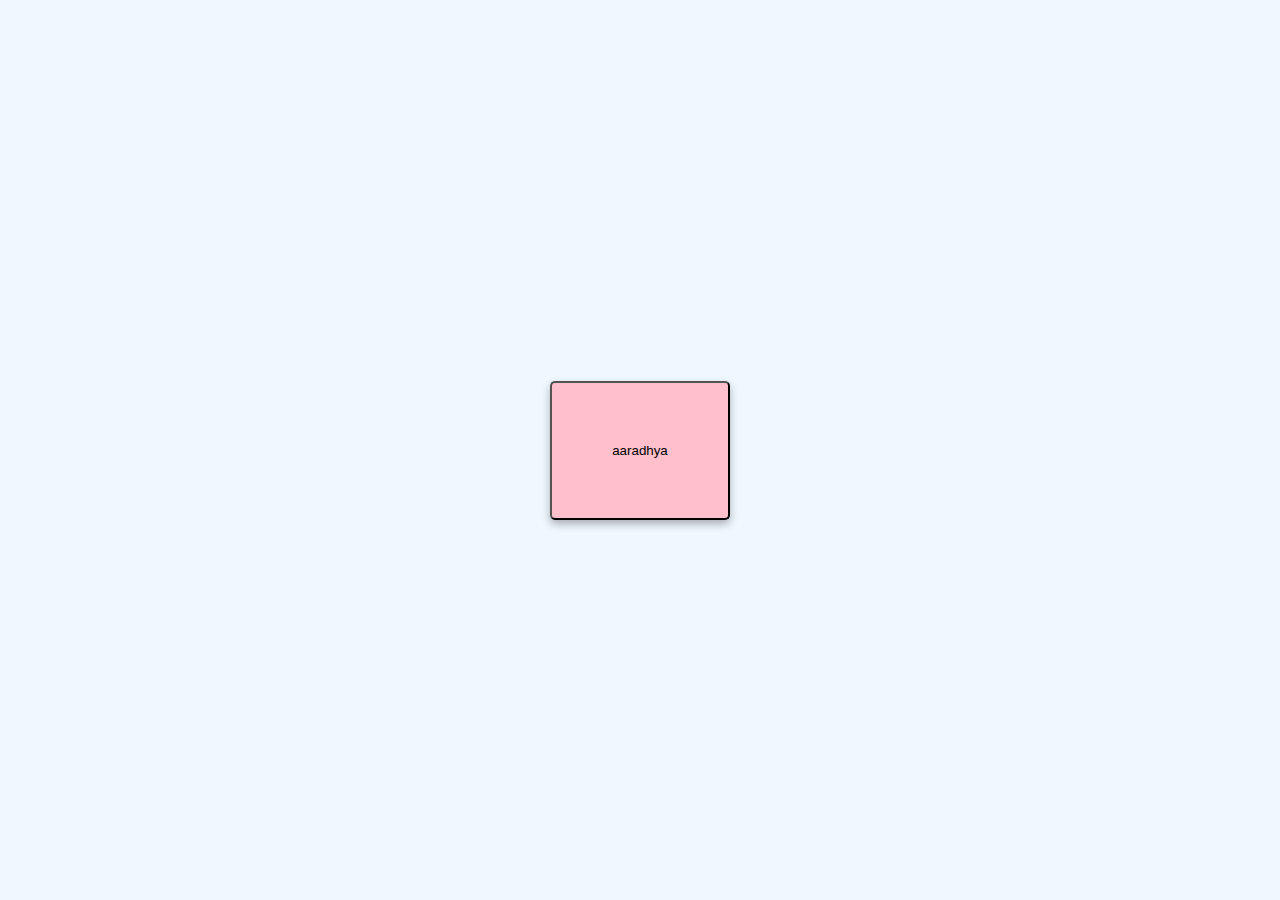
<file: 16-projects/button-ripple-effect/index.html>
<!DOCTYPE html>
<html lang="en">
<head>
    <meta charset="UTF-8">
    <meta http-equiv="X-UA-Compatible" content="IE=edge">
    <meta name="viewport" content="width=device-width, initial-scale=1.0">
    <title>Button Ripple Effect</title>
    <link rel="stylesheet" href="style.css">
</head>
<body>
<button class="btn"><span>aaradhya</span></button>

    <script src="index.js"></script>
</body>
</html>
</file>
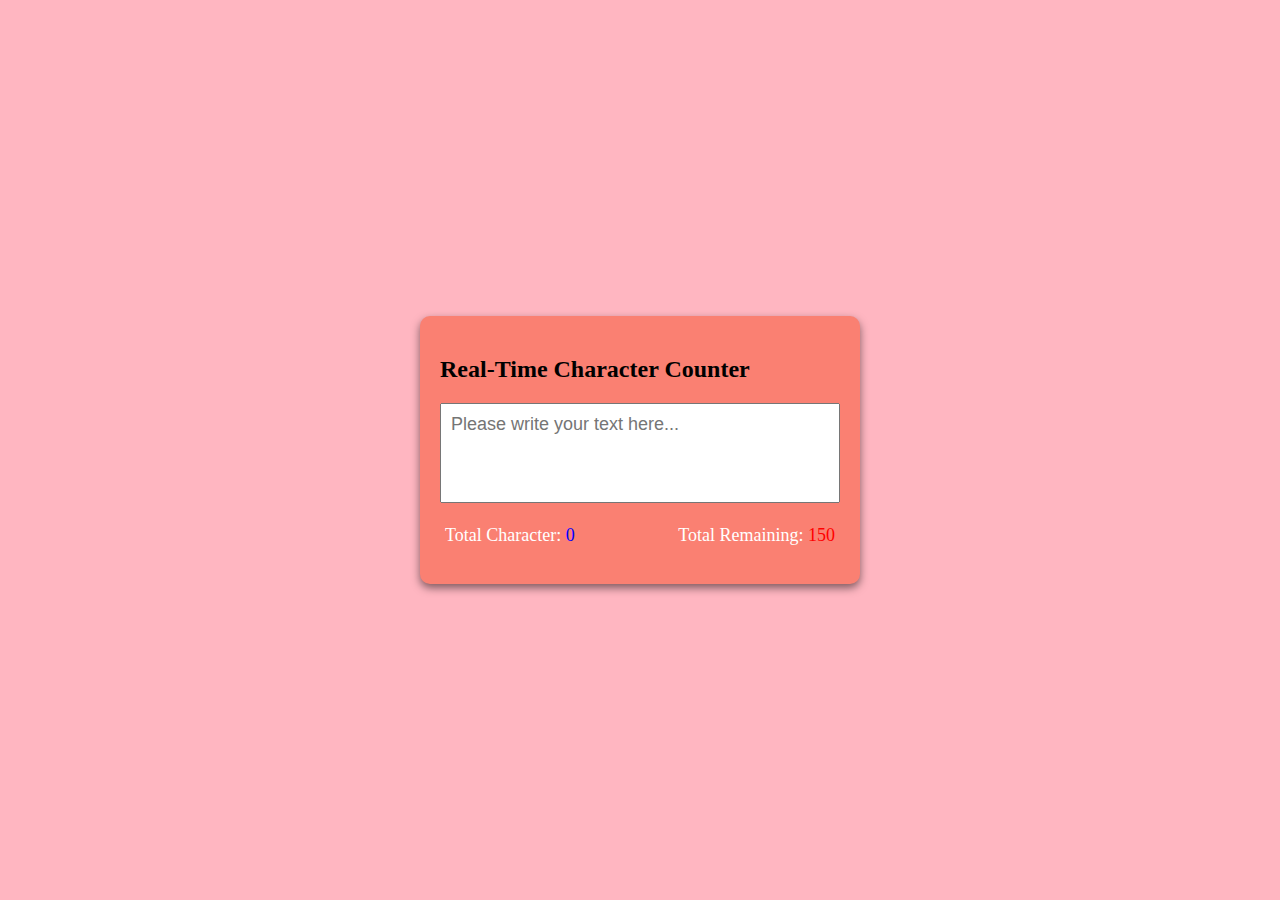
<file: 16-projects/character-counter/index.html>
<!DOCTYPE html>
<html lang="en">

<head>
    <meta charset="UTF-8">
    <meta http-equiv="X-UA-Compatible" content="IE=edge">
    <meta name="viewport" content="width=device-width, initial-scale=1.0">
    <title>Character Counter</title>
    <link rel="stylesheet" href="style.css">
</head>

<body>
    <div class="container">
        <h2>Real-Time Character Counter</h2>
        <textarea id="textarea" class="textarea" placeholder="Please write your text here..." maxlength="150 "></textarea>
        <div class="counter-container">
            <p>Total Character: <span class="total-counter" id="total-counter">30</span></p>
            <p>Total Remaining: <span class="remaining-counter" id="remaining-counter">30</span></p>
        </div>
    </div>


    <script src="index.js"></script>
</body>

</html>
</file>
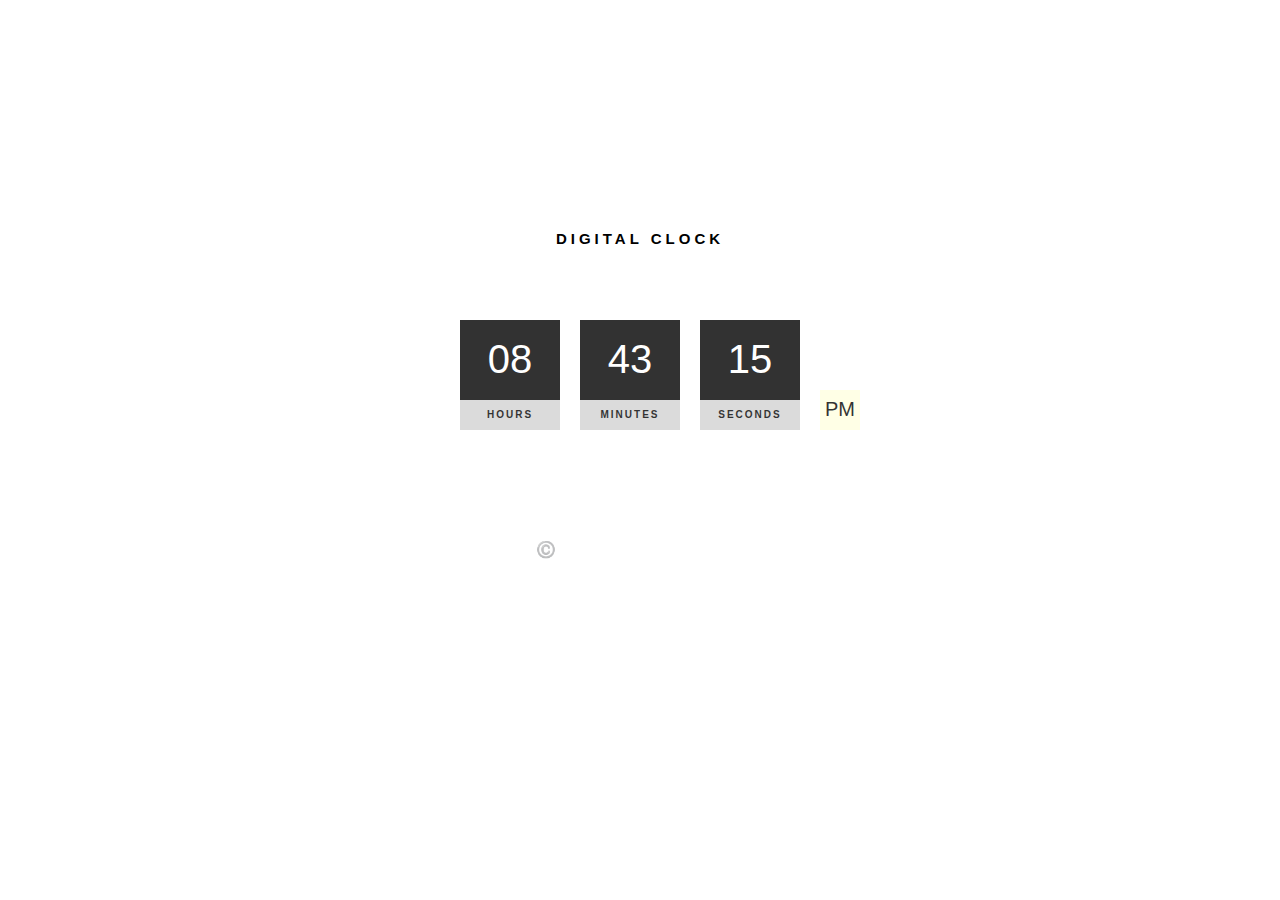
<file: 16-projects/digital clock/index.html>
<!DOCTYPE html>
<html lang="en">

<head>
    <meta charset="UTF-8">
    <meta http-equiv="X-UA-Compatible" content="IE=edge">
    <meta name="viewport" content="width=device-width, initial-scale=1.0">
    <title>DG-Clock </title>
    <link rel="stylesheet" href="style.css">
</head>

<body>
    <h2>Digital Clock</h2>
    <div class="clock">
        <div>
            <span id="hour">00</span>
            <span class="text">Hours</span>
        </div>
        <div>
            <span id="minutes">00</span>
            <span class="text">Minutes</span>
        </div>
        <div>
            <span id="seconds">00</span>
            <span class="text">Seconds</span>
        </div>
        <div>
            <span id="ampm">AM</span>
        </div>
    </div>

    <footer>
        ©️ DG-Clock AaradhyaTiwari
    </footer>



    <script src="inedx.js"></script>
</body>

</html>
</file>
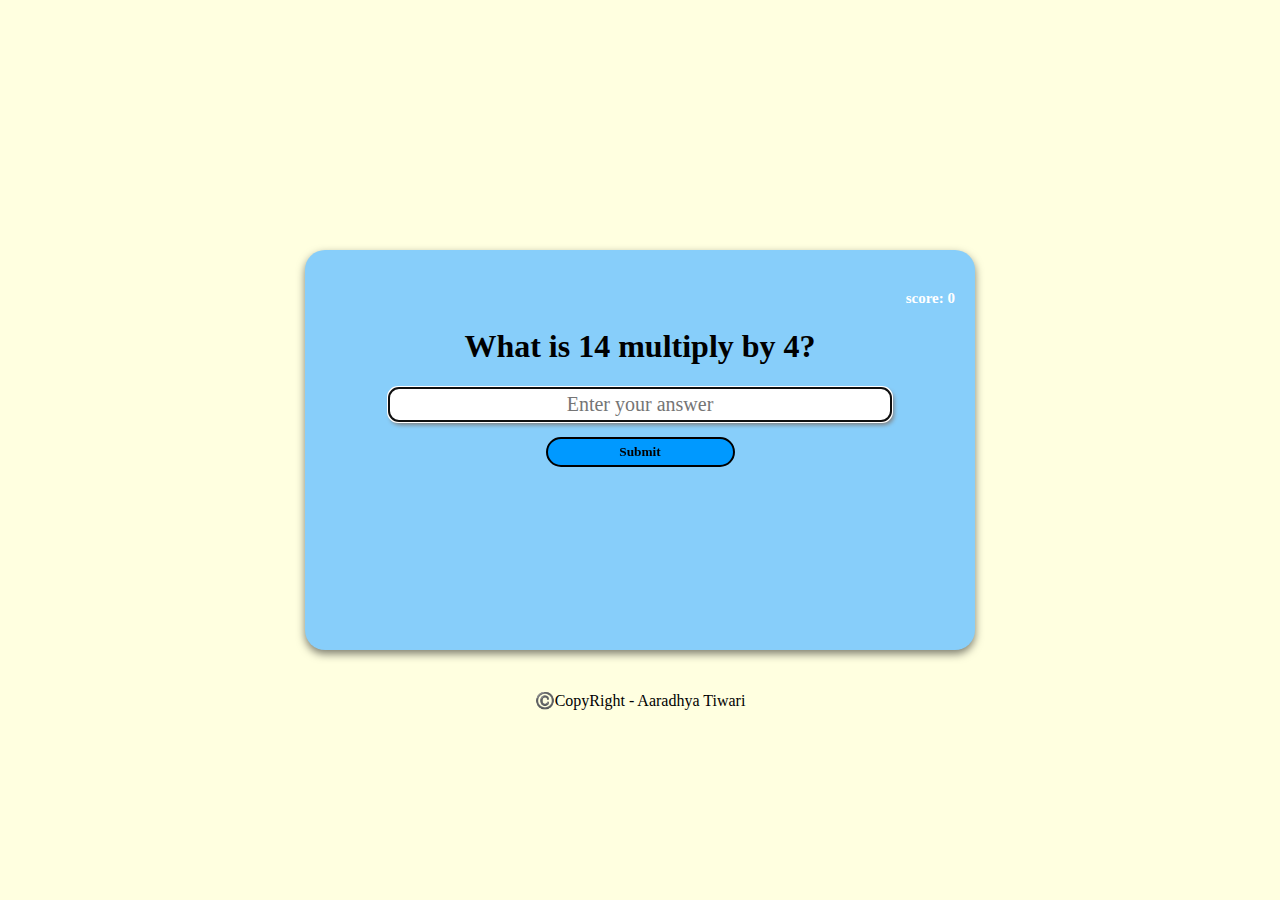
<file: 16-projects/Multiplication-App/index.html>
<!DOCTYPE html>
<html lang="en">

<head>
    <meta charset="UTF-8">
    <meta http-equiv="X-UA-Compatible" content="IE=edge">
    <meta name="viewport" content="width=device-width, initial-scale=1.0">
    <title>Multiplication App</title>
    <link rel="stylesheet" href="style.css">
</head>

<body>
    <form class="form" id="form">
        <h4 class="score" id="score">score: 0</h4>
        <h1 id="question">What is 1 multiply by 1?</h1>
        <input type="text" class="input" id="input" placeholder="Enter your answer" autofocus autocomplete="off">
        <button type="submit" class="btn">Submit</button>
    </form>
    <footer>
        ©️CopyRight - Aaradhya Tiwari
    </footer>


    <script src="index.js"></script>
</body>

</html>
</file>
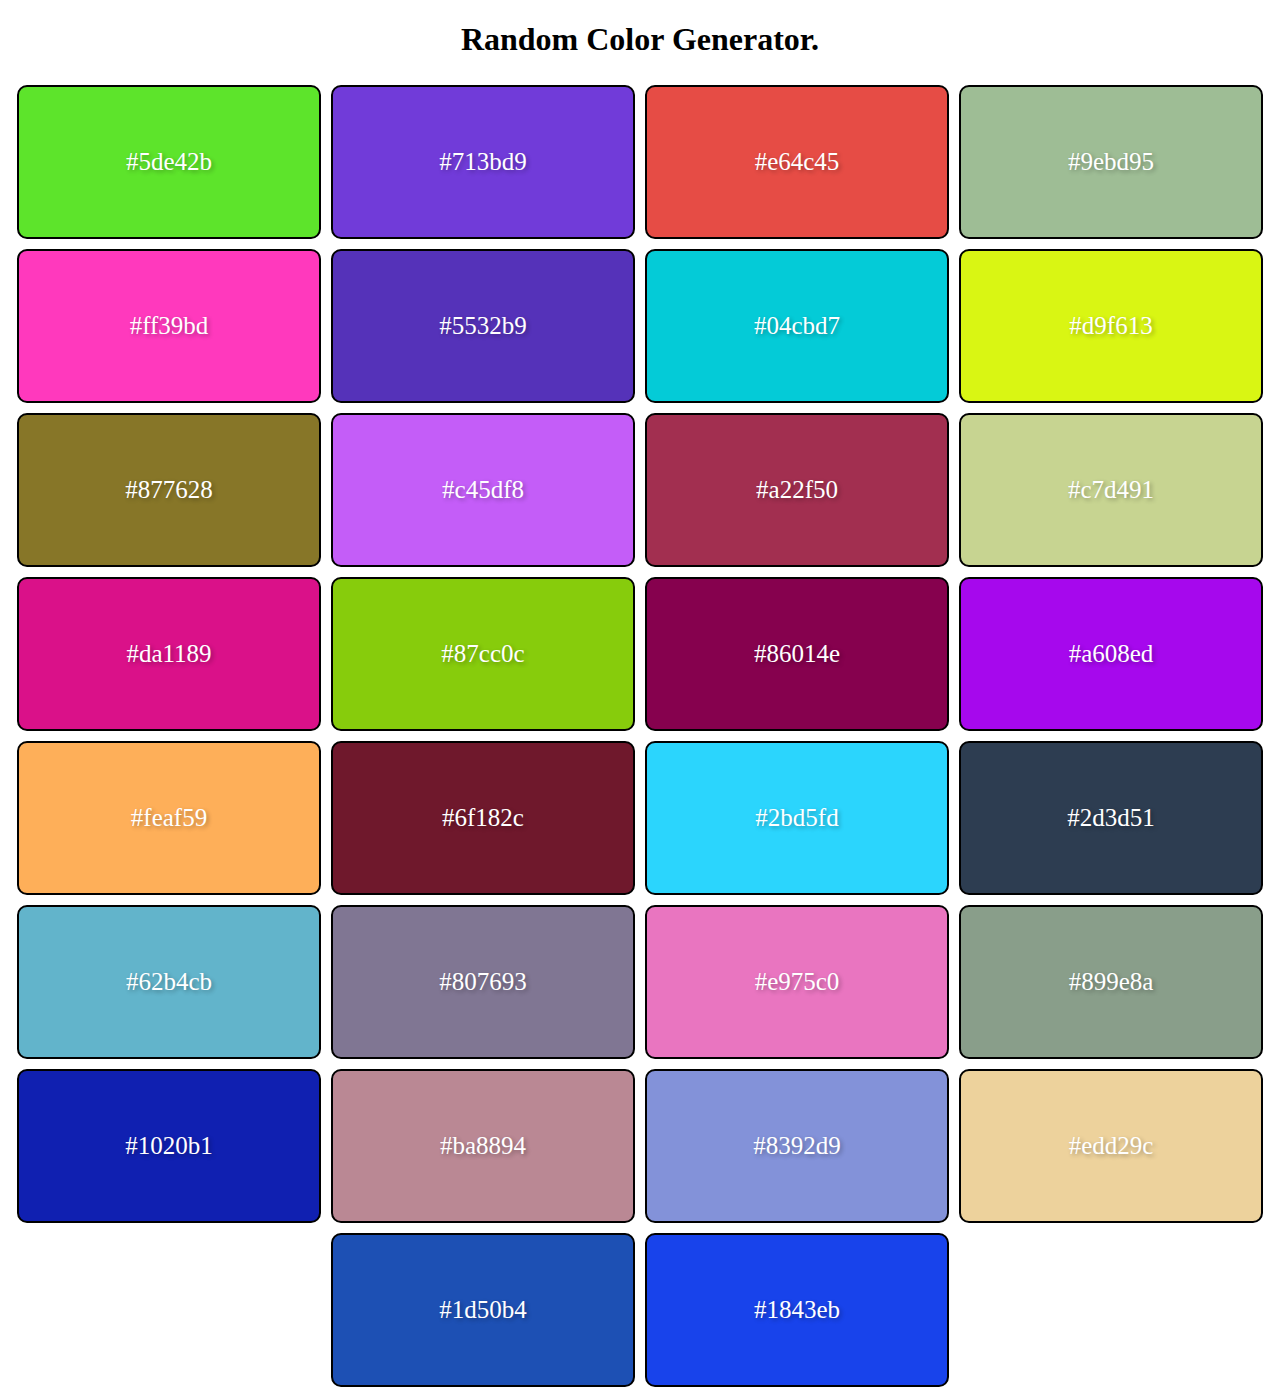
<file: 16-projects/random-color-generator/index.html>
<!DOCTYPE html>
<html lang="en">

<head>
    <meta charset="UTF-8">
    <meta http-equiv="X-UA-Compatible" content="IE=edge">
    <meta name="viewport" content="width=device-width, initial-scale=1.0">
    <title>Random Color Generator</title>
    <link rel="stylesheet" href="style.css">
</head>

<body>
    <h1>Random Color Generator.</h1>

    <div class="container">
    </div>


    <script src="index.js"></script>
</body>

</html>
</file>
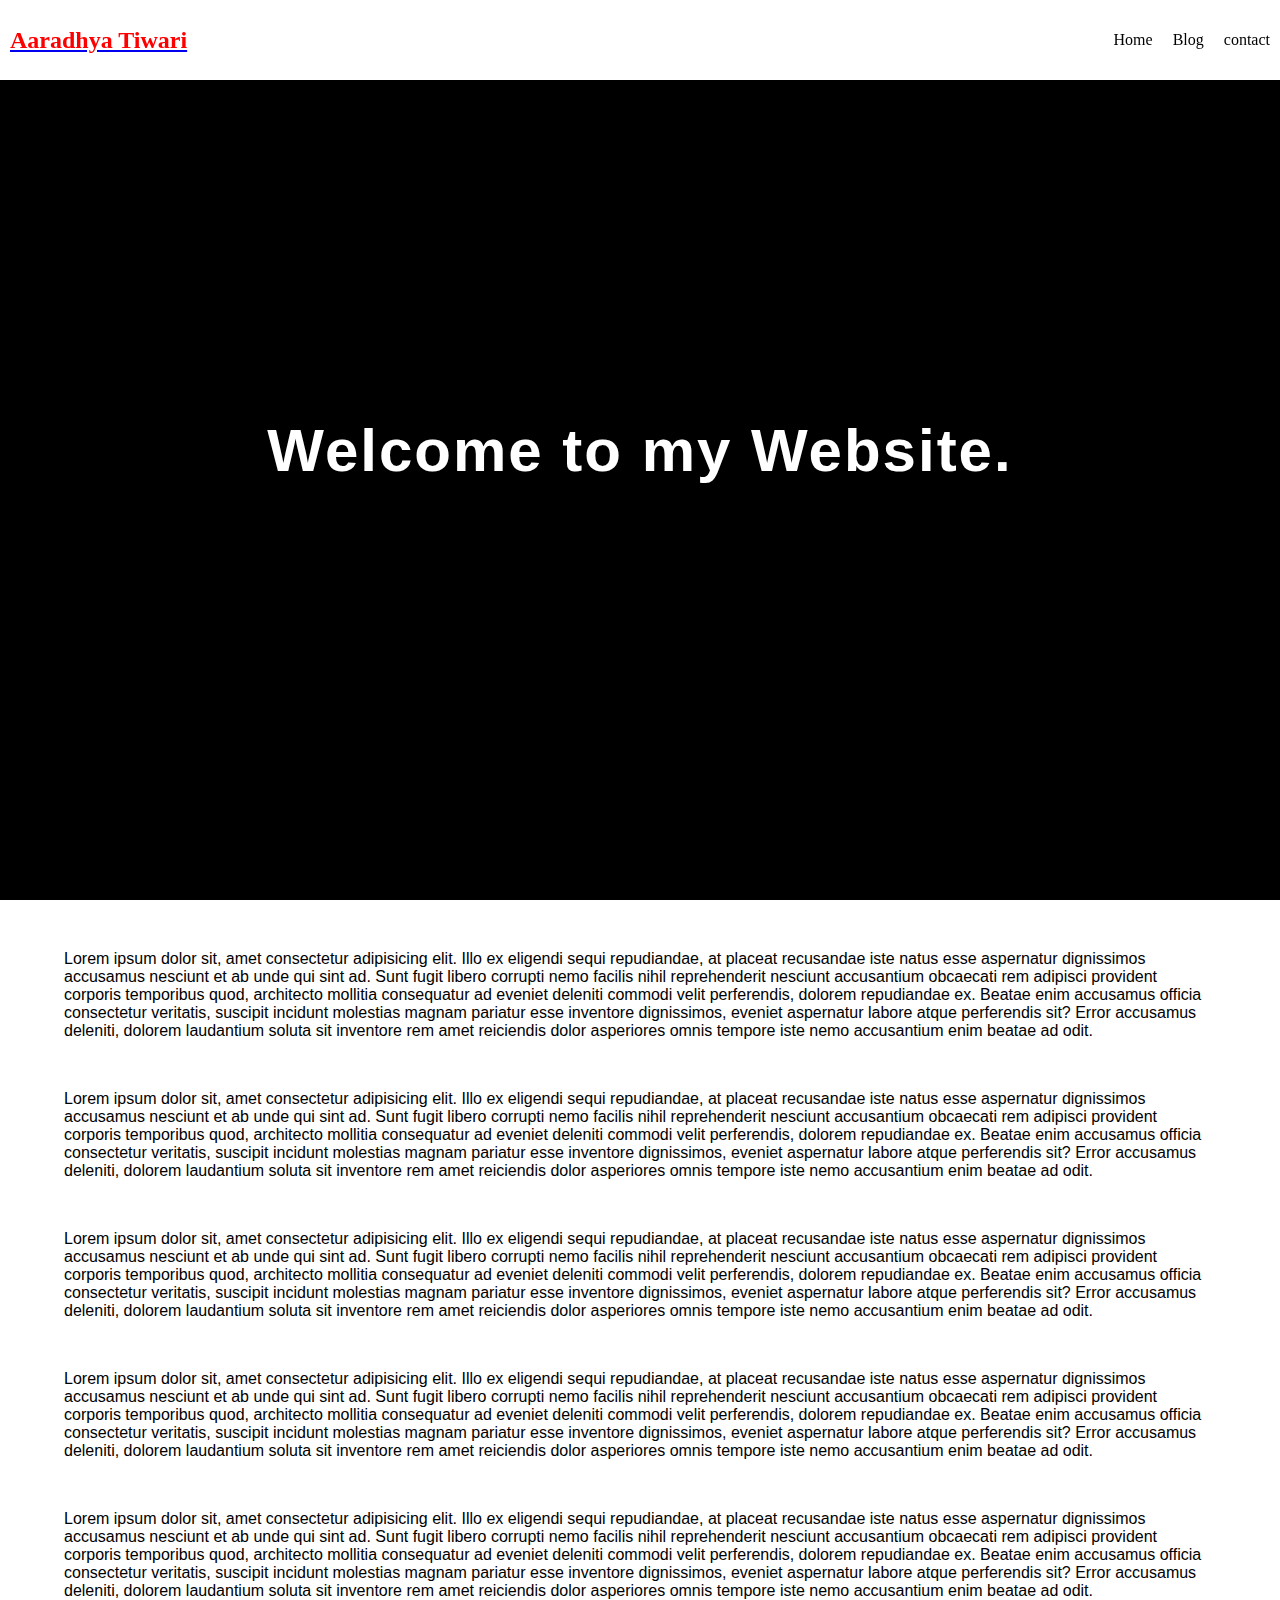
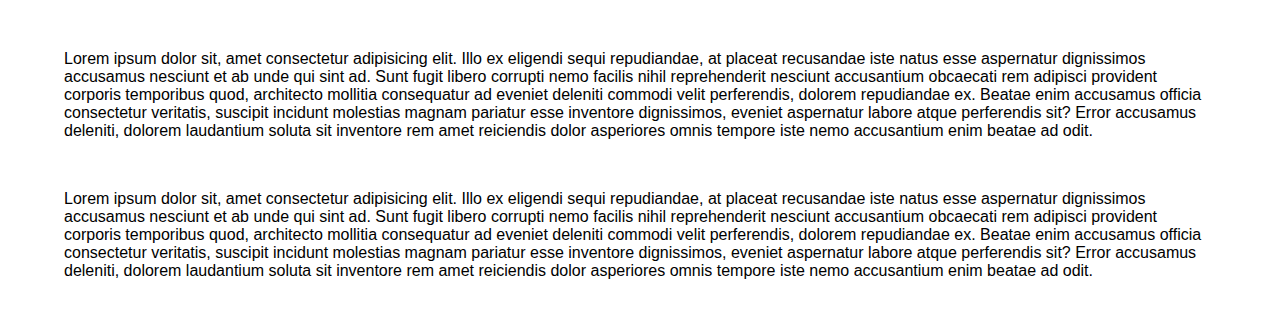
<file: 16-projects/sticky-navbar/index.html>
<!DOCTYPE html>
<html lang="en">

<head>
    <meta charset="UTF-8">
    <meta http-equiv="X-UA-Compatible" content="IE=edge">
    <meta name="viewport" content="width=device-width, initial-scale=1.0">
    <title>Sticky Navbar</title>
    <link rel="stylesheet" href="style.css">
</head>

<body>
    <div class="navbar ">
        <a href="/index.html">
            <h2 class="logo">Aaradhya Tiwari</h2>
        </a>

        <ul>
            <li><a href="#">Home</a></li>
            <li><a href="#">Blog</a></li>
            <li><a href="#">contact</a></li>
        </ul>
    </div>
    <div class="top-container">
        <h1>Welcome to my Website.</h1>
    </div>
    <div class="bottom-container">
        <p class="text">Lorem ipsum dolor sit, amet consectetur adipisicing elit. Illo ex eligendi sequi repudiandae, at
            placeat
            recusandae iste natus esse aspernatur dignissimos accusamus nesciunt et ab unde qui sint ad. Sunt fugit
            libero corrupti nemo facilis nihil reprehenderit nesciunt accusantium obcaecati rem adipisci provident
            corporis temporibus quod, architecto mollitia consequatur ad eveniet deleniti commodi velit perferendis,
            dolorem repudiandae ex. Beatae enim accusamus officia consectetur veritatis, suscipit incidunt molestias
            magnam pariatur esse inventore dignissimos, eveniet aspernatur labore atque perferendis sit? Error accusamus
            deleniti, dolorem laudantium soluta sit inventore rem amet reiciendis dolor asperiores omnis tempore iste
            nemo accusantium enim beatae ad odit.</p>
        <p class="text">Lorem ipsum dolor sit, amet consectetur adipisicing elit. Illo ex eligendi sequi repudiandae, at
            placeat
            recusandae iste natus esse aspernatur dignissimos accusamus nesciunt et ab unde qui sint ad. Sunt fugit
            libero corrupti nemo facilis nihil reprehenderit nesciunt accusantium obcaecati rem adipisci provident
            corporis temporibus quod, architecto mollitia consequatur ad eveniet deleniti commodi velit perferendis,
            dolorem repudiandae ex. Beatae enim accusamus officia consectetur veritatis, suscipit incidunt molestias
            magnam pariatur esse inventore dignissimos, eveniet aspernatur labore atque perferendis sit? Error accusamus
            deleniti, dolorem laudantium soluta sit inventore rem amet reiciendis dolor asperiores omnis tempore iste
            nemo accusantium enim beatae ad odit.</p>
        <p class="text">Lorem ipsum dolor sit, amet consectetur adipisicing elit. Illo ex eligendi sequi repudiandae, at
            placeat
            recusandae iste natus esse aspernatur dignissimos accusamus nesciunt et ab unde qui sint ad. Sunt fugit
            libero corrupti nemo facilis nihil reprehenderit nesciunt accusantium obcaecati rem adipisci provident
            corporis temporibus quod, architecto mollitia consequatur ad eveniet deleniti commodi velit perferendis,
            dolorem repudiandae ex. Beatae enim accusamus officia consectetur veritatis, suscipit incidunt molestias
            magnam pariatur esse inventore dignissimos, eveniet aspernatur labore atque perferendis sit? Error accusamus
            deleniti, dolorem laudantium soluta sit inventore rem amet reiciendis dolor asperiores omnis tempore iste
            nemo accusantium enim beatae ad odit.</p>
        <p class="text">Lorem ipsum dolor sit, amet consectetur adipisicing elit. Illo ex eligendi sequi repudiandae, at
            placeat
            recusandae iste natus esse aspernatur dignissimos accusamus nesciunt et ab unde qui sint ad. Sunt fugit
            libero corrupti nemo facilis nihil reprehenderit nesciunt accusantium obcaecati rem adipisci provident
            corporis temporibus quod, architecto mollitia consequatur ad eveniet deleniti commodi velit perferendis,
            dolorem repudiandae ex. Beatae enim accusamus officia consectetur veritatis, suscipit incidunt molestias
            magnam pariatur esse inventore dignissimos, eveniet aspernatur labore atque perferendis sit? Error accusamus
            deleniti, dolorem laudantium soluta sit inventore rem amet reiciendis dolor asperiores omnis tempore iste
            nemo accusantium enim beatae ad odit.</p>
        <p class="text">Lorem ipsum dolor sit, amet consectetur adipisicing elit. Illo ex eligendi sequi repudiandae, at
            placeat
            recusandae iste natus esse aspernatur dignissimos accusamus nesciunt et ab unde qui sint ad. Sunt fugit
            libero corrupti nemo facilis nihil reprehenderit nesciunt accusantium obcaecati rem adipisci provident
            corporis temporibus quod, architecto mollitia consequatur ad eveniet deleniti commodi velit perferendis,
            dolorem repudiandae ex. Beatae enim accusamus officia consectetur veritatis, suscipit incidunt molestias
            magnam pariatur esse inventore dignissimos, eveniet aspernatur labore atque perferendis sit? Error accusamus
            deleniti, dolorem laudantium soluta sit inventore rem amet reiciendis dolor asperiores omnis tempore iste
            nemo accusantium enim beatae ad odit.</p>
        <p class="text">Lorem ipsum dolor sit, amet consectetur adipisicing elit. Illo ex eligendi sequi repudiandae, at
            placeat
            recusandae iste natus esse aspernatur dignissimos accusamus nesciunt et ab unde qui sint ad. Sunt fugit
            libero corrupti nemo facilis nihil reprehenderit nesciunt accusantium obcaecati rem adipisci provident
            corporis temporibus quod, architecto mollitia consequatur ad eveniet deleniti commodi velit perferendis,
            dolorem repudiandae ex. Beatae enim accusamus officia consectetur veritatis, suscipit incidunt molestias
            magnam pariatur esse inventore dignissimos, eveniet aspernatur labore atque perferendis sit? Error accusamus
            deleniti, dolorem laudantium soluta sit inventore rem amet reiciendis dolor asperiores omnis tempore iste
            nemo accusantium enim beatae ad odit.</p>
        <p class="text">Lorem ipsum dolor sit, amet consectetur adipisicing elit. Illo ex eligendi sequi repudiandae, at
            placeat
            recusandae iste natus esse aspernatur dignissimos accusamus nesciunt et ab unde qui sint ad. Sunt fugit
            libero corrupti nemo facilis nihil reprehenderit nesciunt accusantium obcaecati rem adipisci provident
            corporis temporibus quod, architecto mollitia consequatur ad eveniet deleniti commodi velit perferendis,
            dolorem repudiandae ex. Beatae enim accusamus officia consectetur veritatis, suscipit incidunt molestias
            magnam pariatur esse inventore dignissimos, eveniet aspernatur labore atque perferendis sit? Error accusamus
            deleniti, dolorem laudantium soluta sit inventore rem amet reiciendis dolor asperiores omnis tempore iste
            nemo accusantium enim beatae ad odit.</p>
            
    </div>


    <script src="index.js"></script>
</body>

</html>
</file>
<file: 16-projects/button-ripple-effect/style.css>
body{
    margin: 0;
    display: flex;
    justify-content: center;
    height: 100vh;
    align-items: center;
    background-color: aliceblue;
    font-family: sans-serif;
    font-weight: bold;
}

.btn{
    background-color: pink;
    padding: 60px 60px;
    border-radius: 5px;
    box-shadow: 0 4px 8px rgba(0, 0, 0, .3);
    text-decoration: none;
    color: black;
    
    overflow: hidden;
}
.btn span{
    
    z-index: 1;
}

.btn::before{
    content: "";
    position: absolute;
    background-color: orangered;
    width: 0;
    height: 0;
    left: var(--xPos);
    top: var(--yPos);
    transform: translate(-45%,-45%);
    border-radius: 50%;
    transition: width 0.5s, height 0.5s;
}

.btn:hover::before{
    width: 600px;
    height: 600px;
}
</file>
<file: 16-projects/character-counter/style.css>
body{
    margin: 0;
    background-color: lightpink;
    display: flex;
    justify-content: center;
    height: 100vh;
    align-items: center;
    font-family: cursive;
}

.container{
    background-color: salmon;
    width: 400px;
    padding: 20px;margin: 5px;
    border-radius: 10px;
    box-shadow: 0 4px 8px rgba(0, 0, 0, .5);
}

.textarea{
    resize: none;
    width: 100%;
    height: 100px;
    font-size: 18px;
    font-family: sans-serif;
    padding: 10px;
    box-sizing: border-box;
    border: soild 2px darkgray;
}

.counter-container{
    display: flex;
    justify-content: space-between;
    padding: 0 5px;
}

.counter-container p{
    font-size: 18px;
    color: white;
}

.total-counter{
    color: blue;
}
.remaining-counter{
    color: red;
}
</file>
<file: 16-projects/digital clock/style.css>
body{
    font-family: sans-serif;
    margin: 0;
    display: flex;
    flex-direction: column;
    align-items: center;
    height: 100vh;
    justify-content: center;
    background-image: url("https://images.unsplash.com/photo-1509023464722-18d996393ca8?ixlib=rb-4.0.3&ixid=MnwxMjA3fDB8MHxzZWFyY2h8Nnx8ZGFyayUyMGFlc3RoZXRpY3xlbnwwfDB8MHx8&auto=format&fit=crop&w=700&q=60");
    background-size: cover;
    background-repeat: no-repeat;
    color: white;
    overflow: hidden;
}

h2{
    text-transform: uppercase;
    letter-spacing: 4px;
    font-size: 15px;
    text-align: center;
    color: black;
    margin-top: 50px;
}
    
.clock{
    margin-top: 50px;
    display: flex;
}

.clock div{
    margin: 10px;
    position: relative;
}

.clock span{
    width: 100px;
    height: 80px;
    background-color: black;
    opacity: .8;
    display: flex;
    justify-content: center;
    align-items: center;
    font-size: 40px;
    text-shadow: 2px 2px 4px rgba(0,0,0);
}

.clock .text{
    height: 30px;
    font-size: 10px;
    font-weight: bold;
    text-transform: uppercase;
    letter-spacing: 2px;
    color: black;
    text-shadow: none;
    background-color: lightgrey;
    opacity: .8;
}

.clock #ampm{
    bottom: 0;
    position: absolute;
    width: 40px;
    height: 40px;
    font-size: 20px;
    color: black;
    background-color: lightyellow;
    text-shadow: none;
}

footer{
    opacity: .4;
    margin-top: 50px;
    width: 100%;
    height: 20vh;
    padding-top: 50px;
    text-align: center;
    position: relative;
}
</file>
<file: 16-projects/Multiplication-App/style.css>
body{
    margin: 0;
    display: flex;
    flex-direction: row;
    justify-content: center;
    height: 100vh;
    align-items: center;
    text-align: center;
    font-family: cursive;
    background-color: lightyellow;
}

form{
    margin: 40px auto;
    padding: 20px;
    width: 70vh;
    height: 40vh;
    border-radius: 20px;
    background-color: lightskyblue;
    box-shadow: 0 4px 8px rgba(0,0,0,.5);
}

.input{
    margin: 0 auto;
    display: block;
    width: 80%;
    box-sizing: border-box;
    font-size: 20px;
    text-align: center;
    padding: 5px;
    font-family: cursive;
    border-radius: 10px;
    border: solid 1px white;
    color: gray;
    box-shadow: 2px 3px 4px ;
}

.btn{
     background-color: rgb(0, 153, 255);
     width: 30%;
     display: block;
     margin: 15px auto;
     border-radius: 20px;
     padding: 5px;
     font-family: cursive;
     font-weight: bold;
     border: solid 2px black;
    cursor: pointer;
}     

.btn:hover{
    filter: brightness(.9);
}

.score{
    color: white;
    font-size: 15px;
    text-align: right;
}

footer{
    margin-top: 500px;
    position: absolute;
}
</file>
<file: 16-projects/random-color-generator/style.css>
body{
    margin: 0;
    font-family: cursive;
}

h1{
    text-align: center;
}

.container{
    display: flex;
    flex-wrap: wrap;
    justify-content: center;
    align-items: center;
}

.color-container{
    background-color: orange;
    color: white;
    width: 300px;
    height: 150px;
    margin: 5px;
    display: flex;
    justify-content: center;
    align-items: center;
    text-shadow: 2px 2px 4px rgba(0, 0, 0, 0.3);
    font-size: 25px;
    border: solid 2px black;
    border-radius: 10px;
}
</file>
<file: 16-projects/sticky-navbar/style.css>
body {
    margin: 0;
}

.top-container {
    background-color: black;
    height: 100vh;
    background-size: cover;
    display: flex;
    justify-content: center;
    align-items: center;
    text-align: center;
}

.top-container h1 {
    font-size: 60px;
    color: white;
    font-family: Impact, Haettenschweiler, 'Arial Narrow Bold', sans-serif;
    letter-spacing: 2px;
}

.text {
    margin: 50px 5%;
    font-family: sans-serif;
}

.navbar {
    display: flex;
    position: fixed;
    background-color: white;
    width: 100%;
    height: 80px;
    justify-content: space-between;
    box-shadow: 0 4px 8px rgba(0, 0, 0, .3);
    align-items: center;
    transition: background-color 0.4s;
}
.logo{
    margin: 10px;
    text-decoration: none;
    color: red;
    font-family: cursive;
}

.navbar ul {
    display: flex;
    list-style: none;
}

.navbar ul li a {
    text-decoration: none;
    margin: 0 10px;
    color: black;
    font-family: cursive;
}

.navbar ul li a:hover{
    color: red;
}

.navbar.active{
    background-color: black;
}

.navbar.active ul li a {
    color: white;
}
.navbar.active ul li a:hover {
    color: yellow;
}
</file>
